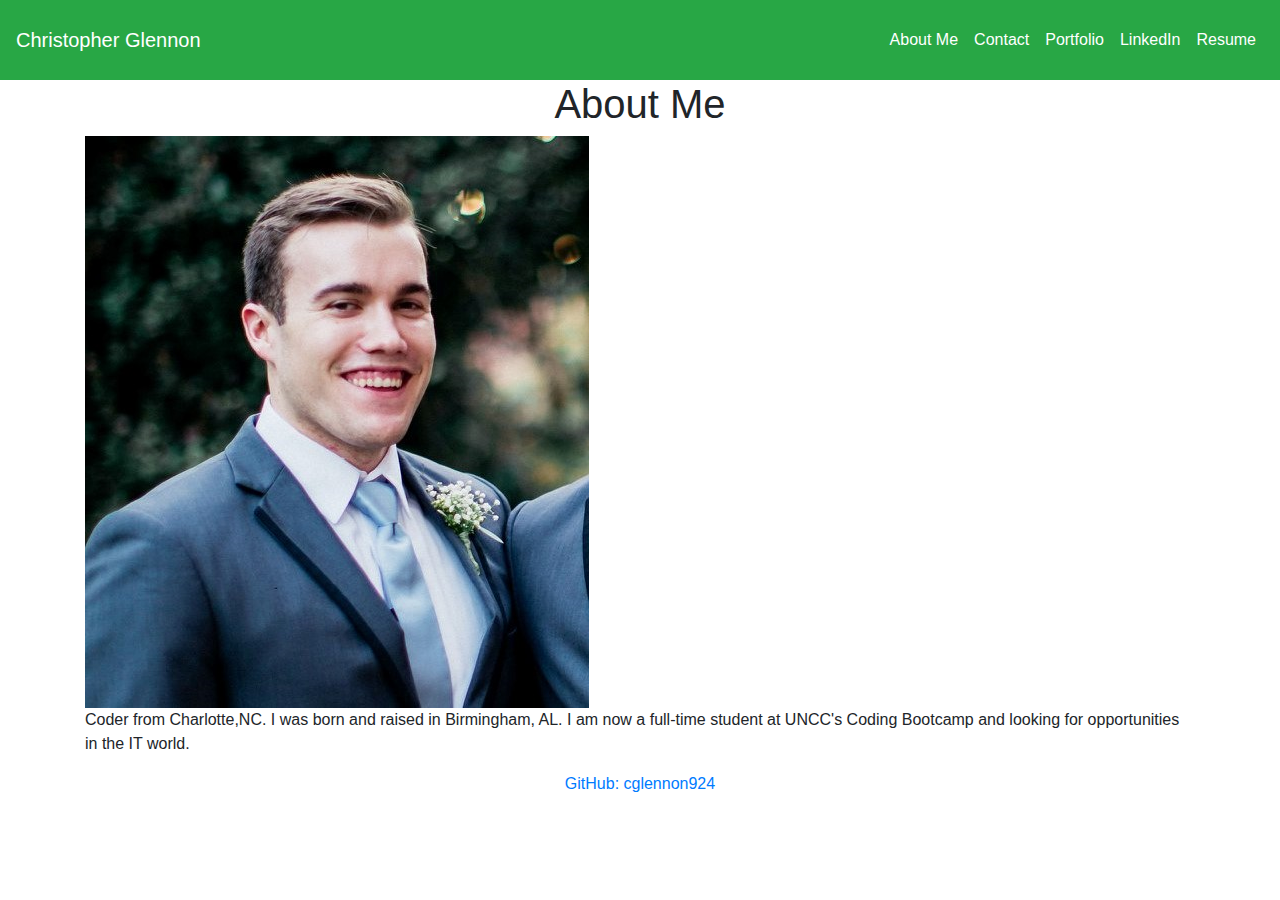
<file: index.html>
<!DOCTYPE html>

<html lang="en-us">

<head>
    <meta charset="UTF-8">

    <meta name="viewport" content="width=device-width, initial-scale=1, shrink-to-fit=yes">

    <title>Christopher Glennon Portfolio</title>



    <!--Link to Bootstap v4.4.1 Style Sheet -->

    <link rel="stylesheet" href="https://stackpath.bootstrapcdn.com/bootstrap/4.4.1/css/bootstrap.min.css"
        integrity="sha384-Vkoo8x4CGsO3+Hhxv8T/Q5PaXtkKtu6ug5TOeNV6gBiFeWPGFN9MuhOf23Q9Ifjh" crossorigin="anonymous">

    <!--Link to Google Font used in .jumtron-title -->

    <link href="https://fonts.googleapis.com/css?family=Bangers&display=swap" rel="stylesheet">

    <!--Link to Google Font used in .universal-font -->

    <link href="https://fonts.googleapis.com/css?family=Bebas+Neue&display=swap" rel="stylesheet">

    <link rel="stylesheet" href="assets/style.css">

</head>

<body>
    
    <!-- Navigation Bar-->
    <nav class="navbar navbar-expand-lg navbar-dark bg-success">
        <button class="navbar-toggler" type="button" data-toggle="collapse" data-target="#navbarTogglerDemo03"
            aria-controls="navbarTogglerDemo03" aria-expanded="false" aria-label="Toggle navigation">
            <span class="navbar-toggler-icon"></span>
        </button>
        <a class="navbar-brand" href="index.html" title="Home">Christopher Glennon</a>
        <div class="collapse navbar-collapse" id="navbarTogglerDemo03">
            <ul class="navbar-nav ml-auto mt-2 mt-lg-0">
                <li class="nav-item active">
                    <a class="nav-link" href="index.html" title="About Me">About Me <span
                            class="sr-only">(current)</span></a>
                </li>
                <li class="nav-item active">
                    <a class="nav-link" href="contact.html" title="Contact">Contact</a>
                </li>
                <li class="nav-item active">
                    <a class="nav-link" href="portfolio.html" title="Portfolio">Portfolio</a>
                </li>
                <li class="nav-item active">
                    <a class="nav-link" href="https://www.linkedin.com/in/christopher-glennon-1660a1a3/">LinkedIn</a>
                </li>
                <li class="nav-item active">
                    <a class="nav-link"
                        href="https://drive.google.com/file/d/1jBzS0HuImjnaYQ3KpwBCwL6ONjEM09He/view?usp=sharing">Resume</a>
                </li>
            </ul>
        </div>
    </nav>

    <!--End Navigation Bar-->

    <!-- Page Content-->

    <!--About Me->
<!--About Me Header with Background Styling-->

    <header class="about-me-background">
        <div class="overlay"></div>

        <!--About Me Title-->

        <div role="main" class="container">
            <div class="jumtron text-center">
                <h1 class="jumtron-title">About Me</h1>
            </div>
        </div>
        <!--About Me Profile Picture and Placeholder Text-->

        <div class="container about-me">
            <img src="assets/images/profile_pic.png" alt="Christopher Glennon profile pic"
                title="Christopher Glennon" class="about-me-profile-img">
            <p class="card-text">Coder from Charlotte,NC. I was born and raised in Birmingham, AL. I am now a full-time
                student at UNCC's Coding Bootcamp and looking for opportunities in the IT world.</p>
        </div>

        </div>


    </header>

    <footer class="py-3 text-center" id="footer-cr">
        <div class="container mt-auto">
            <a href="https://github.com/cglennon924">GitHub: cglennon924</a>
        </div>
    </footer>

</body>

</html>
</file>
<file: assets/style.css>
html{
  overflow: hidden;
}
.navbar,
.navbar-inverse {
  border-radius: 0;
  border: none;
  margin-bottom: 0;
  min-height: 80px;
}

.nav li {
  display: inline;
  color: white;
}

.navbar-inverse .navbar-nav>li>a {
  color: #ffffff;
  font-family: Lato;
  font-size: 1.7em;
  font-weight: 300;
  padding: 30px 25px 33px 25px;
}

.navbar-inverse .navbar-nav li a:hover {
  background-color: #444444;
  transition: 0.7s all linear;
  height: 100%;
}
</file>
